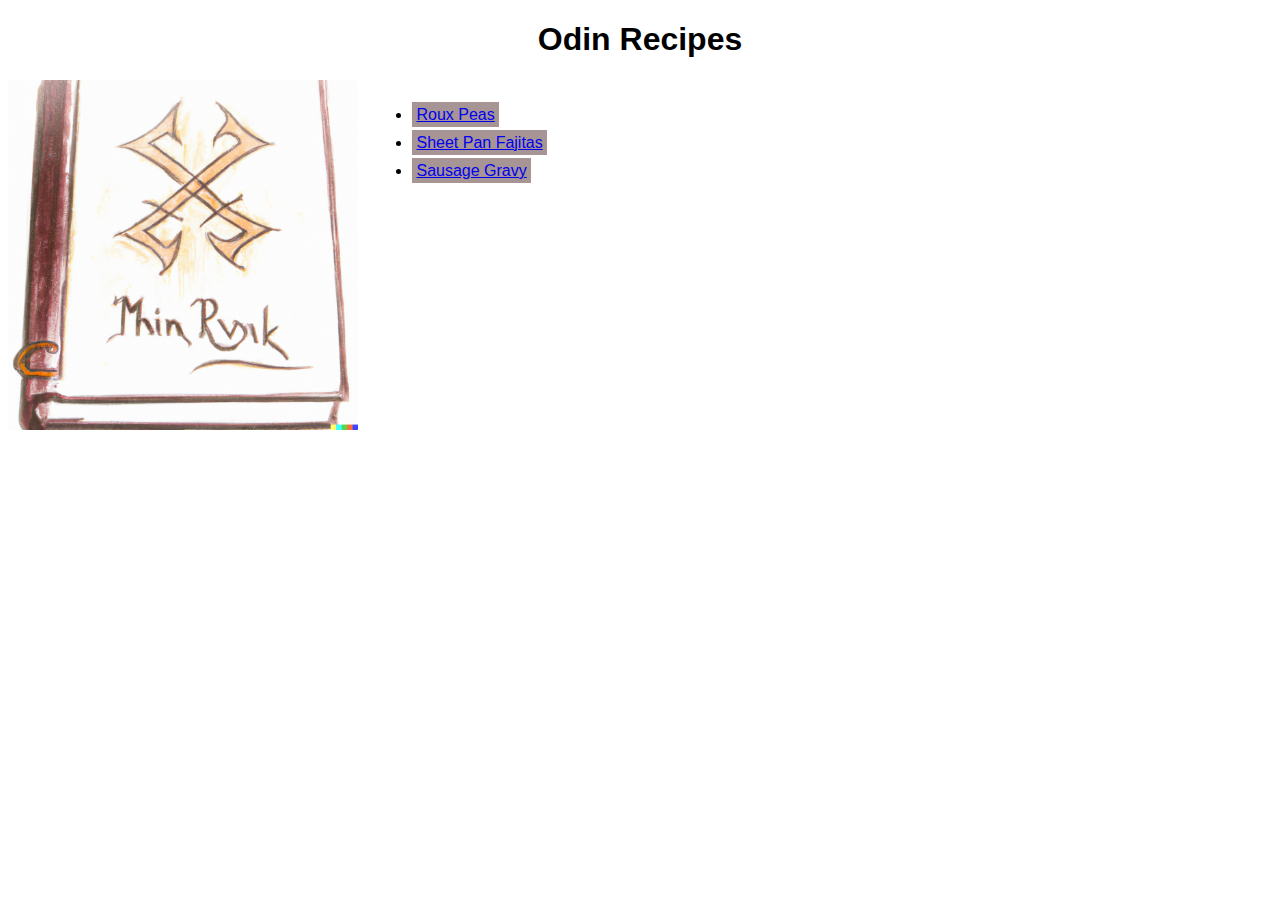
<file: index.html>
<!DOCTYPE html>
<html lang="en">
<head>
    <meta charset="UTF-8">
    <meta http-equiv="X-UA-Compatible" content="IE=edge">
    <meta name="viewport" content="width=device-width, initial-scale=1.0">
    <link rel="stylesheet" href="style.css">
    <title>Odin Recipes</title>
</head>
<body>
    <h1>Odin Recipes</h1>
    <img  src="images/cover.png" alt="A drawing of an ancient nordic cookbook.">
    <ul>
        <li><a href="recipes/rouxpeas.html">Roux Peas</a></li>
        <li><a href="recipes/fajitas.html">Sheet Pan Fajitas</a></li>
        <li><a href="recipes/sausagegravy.html">Sausage Gravy</a></li>
    </ul>
</body>
</html>
</file>
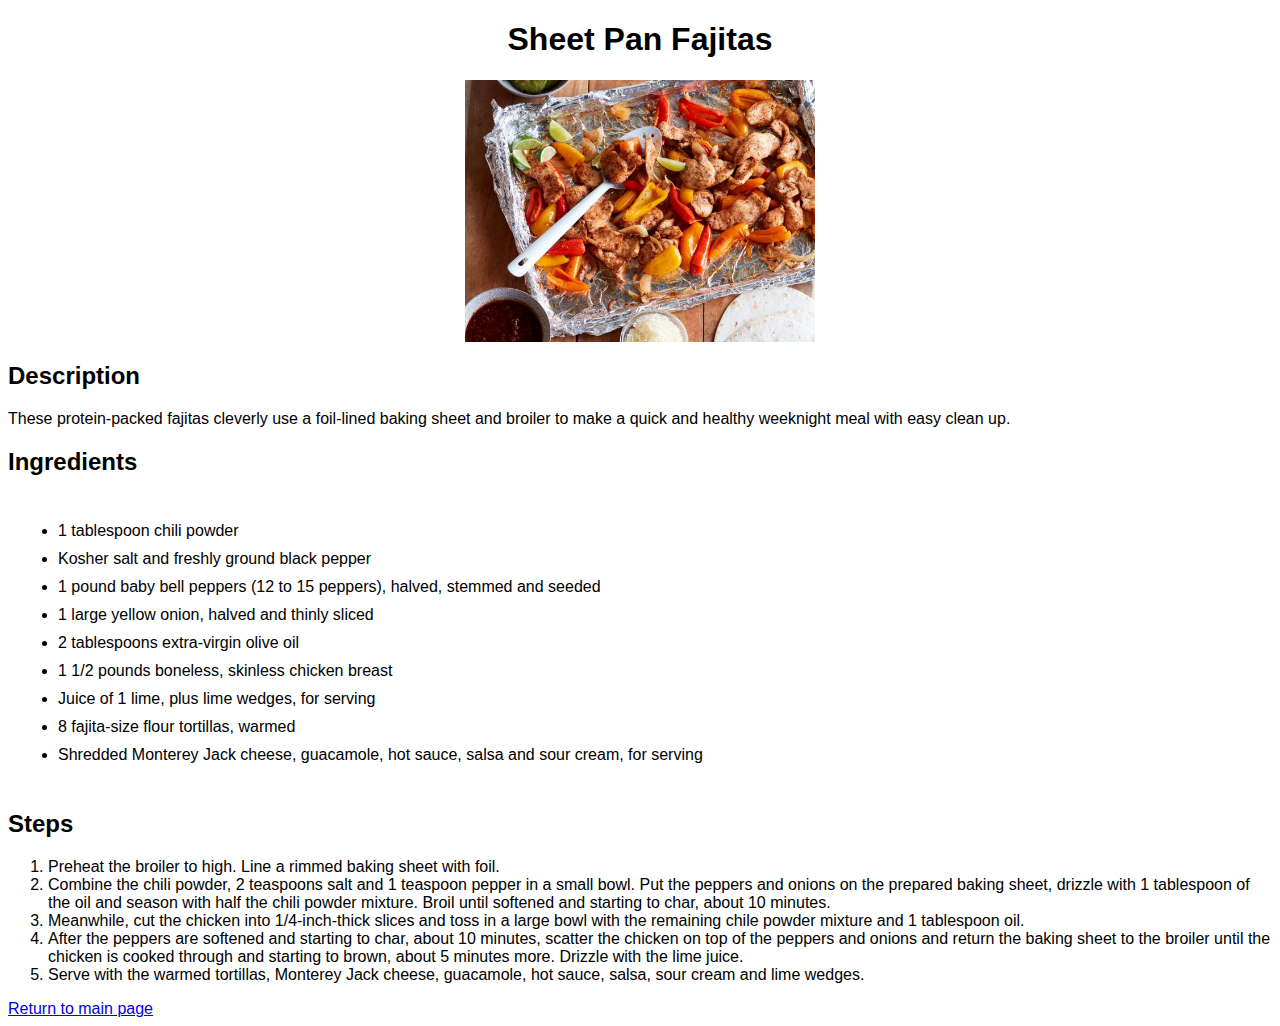
<file: recipes/fajitas.html>
<!DOCTYPE html>
<html lang="en">
<head>
    <meta charset="UTF-8">
    <meta name="viewport" content="width=device-width, initial-scale=1.0">
    <link rel="stylesheet" href="../style.css">
    <title>Sheet Pan Fajitas</title>
</head>
<body>
    <h1>Sheet Pan Fajitas</h1>
    <img class="center" src="../images/fajitas.jpg" alt="A foil lined sheet pan with fajitas on it.">

    <h2>Description</h2>
    <p>These protein-packed fajitas cleverly use a foil-lined baking sheet and broiler to
         make a quick and healthy weeknight meal with easy clean up.</p>

    <h2>Ingredients</h2>
    <ul>
        <li>1 tablespoon chili powder</li>
        <li>Kosher salt and freshly ground black pepper</li>
        <li>1 pound baby bell peppers (12 to 15 peppers), halved, stemmed and seeded</li>
        <li>1 large yellow onion, halved and thinly sliced</li>
        <li>2 tablespoons extra-virgin olive oil</li>
        <li>1 1/2 pounds boneless, skinless chicken breast</li>
        <li>Juice of 1 lime, plus lime wedges, for serving</li>
        <li>8 fajita-size flour tortillas, warmed</li>
        <li>Shredded Monterey Jack cheese, guacamole, hot sauce, salsa and sour cream, for serving</li>
    </ul>
    <h2>Steps</h2>
    <ol>
        <li>
            Preheat the broiler to high. Line a rimmed baking sheet with foil.
        </li>
        <li>
            Combine the chili powder, 2 teaspoons salt and 1 teaspoon pepper in a small bowl. 
            Put the peppers and onions on the prepared baking sheet, drizzle with 1 tablespoon 
            of the oil and season with half the chili powder mixture. Broil until softened and 
            starting to char, about 10 minutes. 
        </li>
        <li>
            Meanwhile, cut the chicken into 1/4-inch-thick slices and toss in a large bowl with 
            the remaining chile powder mixture and 1 tablespoon oil.
        </li>
        <li>
            After the peppers are softened and starting to char, about 10 minutes, scatter the chicken 
            on top of the peppers and onions and return the baking sheet to the broiler until the chicken 
            is cooked through and starting to brown, about 5 minutes more. Drizzle with the lime juice.
        </li>
        <li>
            Serve with the warmed tortillas, Monterey Jack cheese, guacamole, hot sauce, salsa, sour cream and lime wedges.
        </li>
    </ol>

    <a href="../index.html">Return to main page</a>
</body>
</html>
</file>
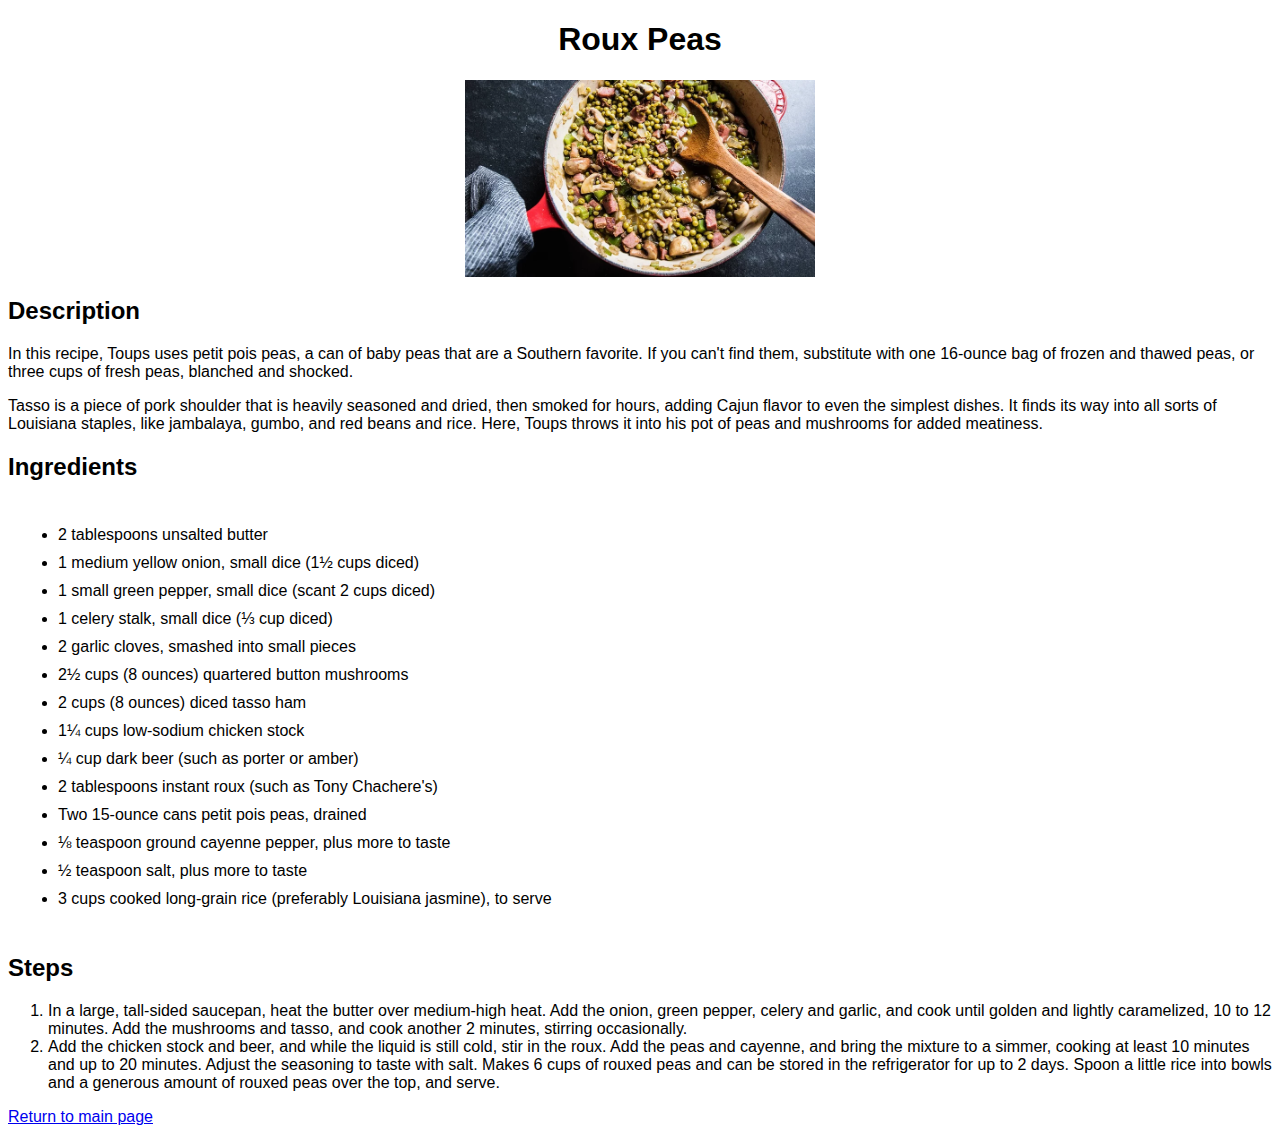
<file: recipes/rouxpeas.html>
<!DOCTYPE html>
<html lang="en">
<head>
    <meta charset="UTF-8">
    <meta http-equiv="X-UA-Compatible" content="IE=edge">
    <meta name="viewport" content="width=device-width, initial-scale=1.0">
    <link rel="stylesheet" href="../style.css">
    <title>Roux Peas</title>
</head>
<body>
    <h1>Roux Peas</h1>
    <img class="center" src="../images/rouxpeas.jpg" alt="A delicious looking pot of rouxed peas and tasso.">
    
    <h2>Description</h2>
    <p>In this recipe, Toups uses petit pois peas, a can of baby peas that are a Southern favorite. 
        If you can't find them, substitute with one 16-ounce bag of frozen and thawed peas, or three cups of fresh peas, blanched and shocked.
    </p>
    <p>
        Tasso is a piece of pork shoulder that is heavily seasoned and dried, then smoked for hours, 
        adding Cajun flavor to even the simplest dishes. It finds its way into all sorts of Louisiana staples, 
        like jambalaya, gumbo, and red beans and rice. Here, Toups throws it into his pot of peas and mushrooms for added meatiness.
    </p>

    <h2>Ingredients</h2>
    <ul>
        <li>2 tablespoons unsalted butter</li>
        <li>1 medium yellow onion, small dice (1½ cups diced)</li>
        <li>1 small green pepper, small dice (scant 2 cups diced)</li>
        <li>1 celery stalk, small dice (⅓ cup diced)</li>
        <li>2 garlic cloves, smashed into small pieces</li>
        <li>2½ cups (8 ounces) quartered button mushrooms</li>
        <li>2 cups (8 ounces) diced tasso ham</li>
        <li>1¼ cups low-sodium chicken stock</li>
        <li>¼ cup dark beer (such as porter or amber)</li>
        <li>2 tablespoons instant roux (such as Tony Chachere's)</li>
        <li>Two 15-ounce cans petit pois peas, drained</li>
        <li>⅛ teaspoon ground cayenne pepper, plus more to taste</li>
        <li>½ teaspoon salt, plus more to taste</li>
        <li>3 cups cooked long-grain rice (preferably Louisiana jasmine), to serve</li>
    </ul>

    <h2>Steps</h2>
    <ol>
        <li>In a large, tall-sided saucepan, heat the butter over medium-high heat. Add the onion, green pepper, 
        celery and garlic, and cook until golden and lightly caramelized, 10 to 12 minutes. Add the mushrooms and tasso, 
        and cook another 2 minutes, stirring occasionally.</li>

        <li>Add the chicken stock and beer, and while the liquid is still cold, stir in the roux. Add the peas and cayenne, 
        and bring the mixture to a simmer, cooking at least 10 minutes and up to 20 minutes. Adjust the seasoning to taste with salt. Makes 6 cups of rouxed peas and can be stored in the refrigerator for up to 2 days. Spoon a little rice into bowls and a generous amount of rouxed peas over the top, and serve.</li>
    </ol>
    <a href="../index.html">Return to main page</a>
</body>
</html>
</file>
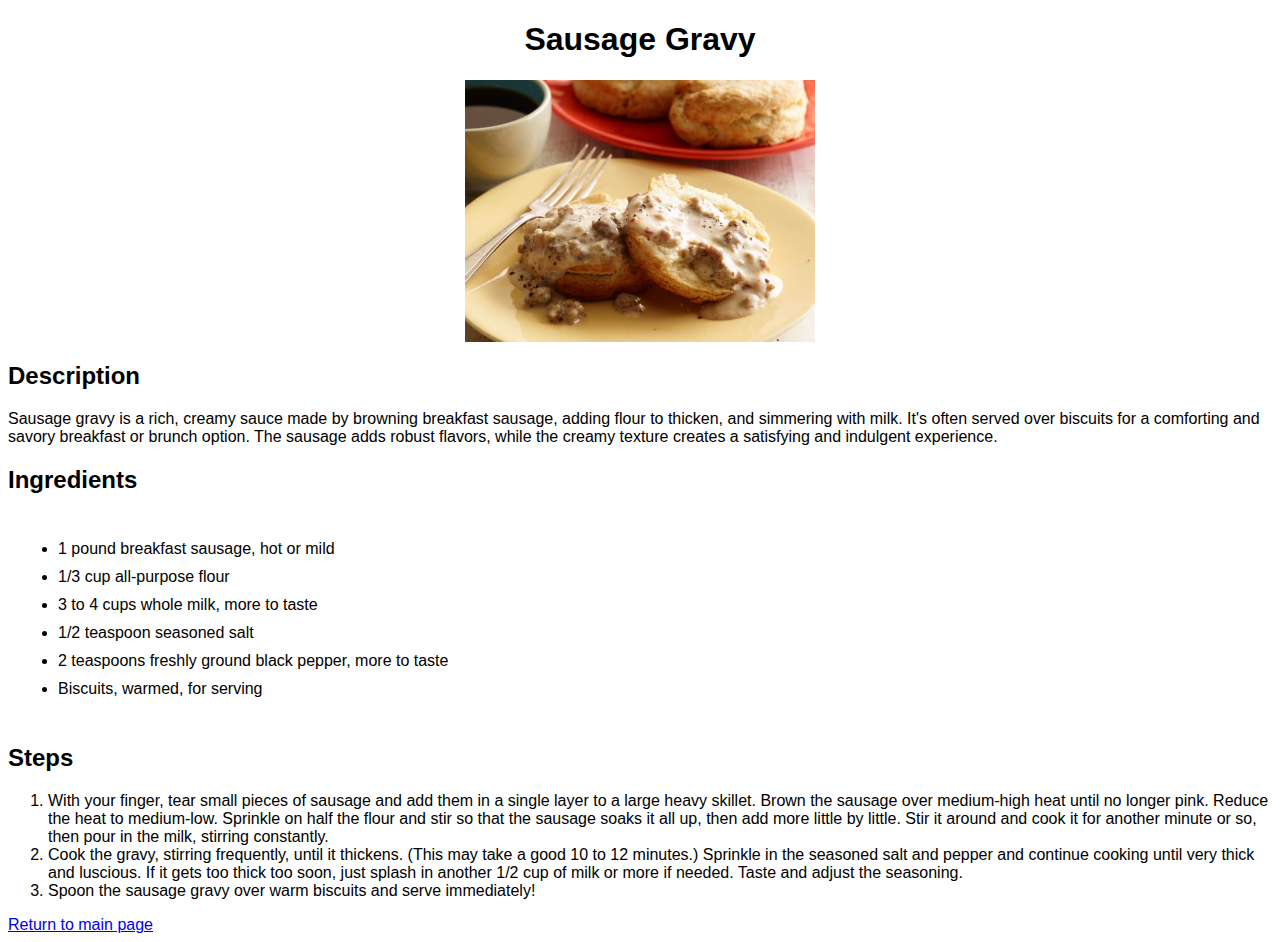
<file: recipes/sausagegravy.html>
<!DOCTYPE html>
<html lang="en">
<head>
    <meta charset="UTF-8">
    <meta name="viewport" content="width=device-width, initial-scale=1.0">
    <link rel="stylesheet" href="../style.css">
    <title>Sausage Gravy</title>
</head>
<body>
    <h1>Sausage Gravy</h1>
    <img class="center" src="../images/sausagegravy.jpg" alt="A plate of biscuits with sausage gravy.">

    <h2>Description</h2>
    <p>
        Sausage gravy is a rich, creamy sauce made by browning breakfast sausage, 
        adding flour to thicken, and simmering with milk. It's often served over 
        biscuits for a comforting and savory breakfast or brunch option. The sausage adds robust flavors, 
        while the creamy texture creates a satisfying and indulgent experience.
    </p>

    <h2>Ingredients</h2>
    <ul>
        <li>1 pound breakfast sausage, hot or mild</li>
        <li>1/3 cup all-purpose flour</li>
        <li>3 to 4 cups whole milk, more to taste</li>
        <li>1/2 teaspoon seasoned salt</li>
        <li>2 teaspoons freshly ground black pepper, more to taste</li>
        <li>Biscuits, warmed, for serving</li>
    </ul>
    <h2>Steps</h2>
    <ol>
        <li>
            With your finger, tear small pieces of sausage and add them in a single layer to a large heavy skillet.
            Brown the sausage over medium-high heat until no longer pink. Reduce the heat to medium-low. 
            Sprinkle on half the flour and stir so that the sausage soaks it all up, then add more little by little. 
            Stir it around and cook it for another minute or so, then pour in the milk, stirring constantly.
        </li>
        <li>
            Cook the gravy, stirring frequently, until it thickens. (This may take a good 10 to 12 minutes.) 
            Sprinkle in the seasoned salt and pepper and continue cooking until very thick and luscious. 
            If it gets too thick too soon, just splash in another 1/2 cup of milk or more if needed. 
            Taste and adjust the seasoning.
        </li>
        <li>
            Spoon the sausage gravy over warm biscuits and serve immediately!
        </li>
    </ol>
    <a href="../index.html">Return to main page</a>
</body>
</html>
</file>
<file: style.css>
* {
    font-family: Arial, sans-serif;
}
h1 {
    text-align: center;
}

img {
    height: auto;
    width: 350px;
    display: inline-block;
    margin-right: auto;
}

.center {
    display: block;
    margin-left: auto;
    margin-right: auto;
    height: auto;
    width: 350px;
  }
li a {
    background-color: rgb(167, 148, 148);
    padding: 4px;
}
  ul li {
    margin: 10px;
    vertical-align: top;
  }
  ul {
    display: inline-block;
    vertical-align: top;
  }
</file>
